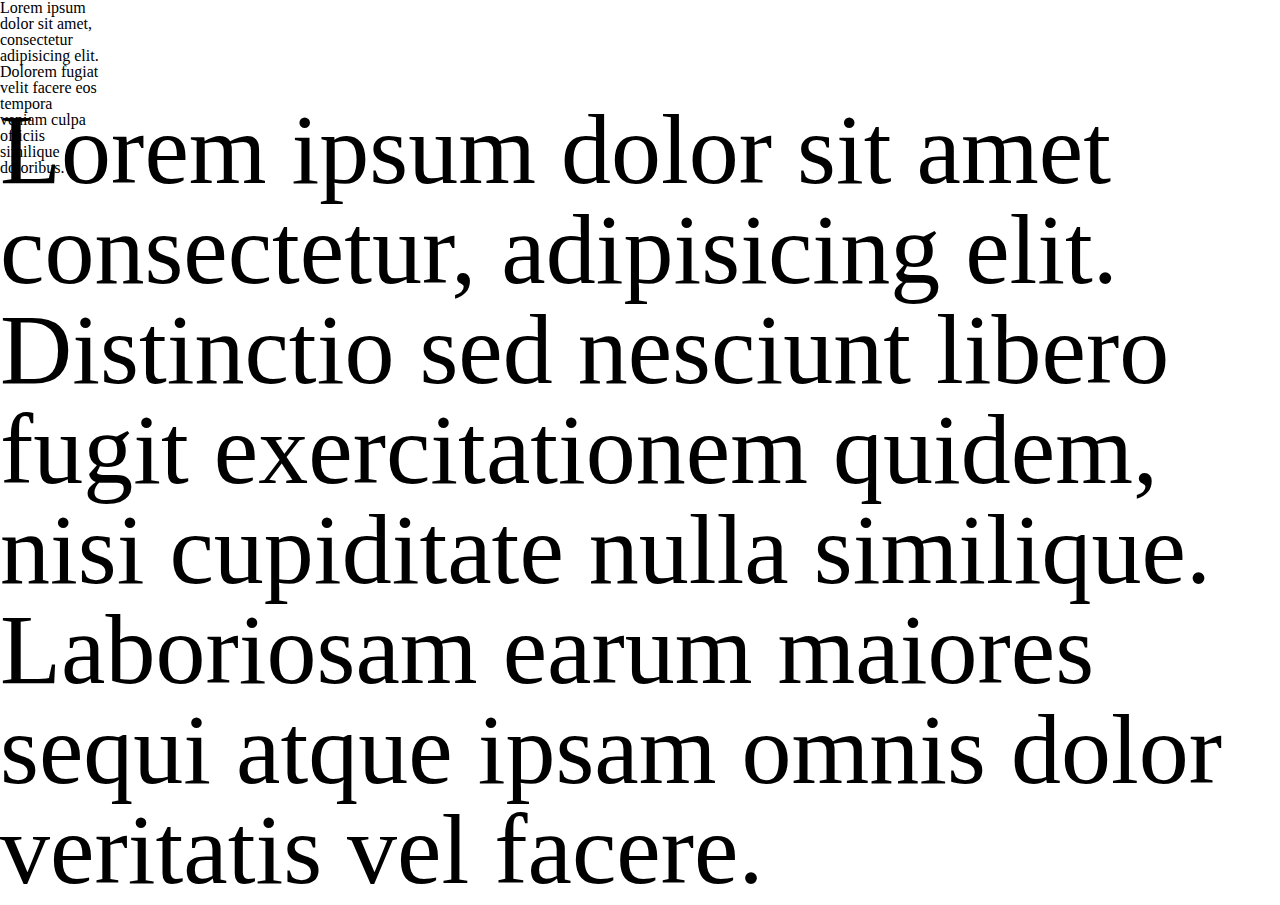
<file: home.html>
<!DOCTYPE html>
<html lang="en">
  <head>
    <meta charset="UTF-8" />
    <meta http-equiv="X-UA-Compatible" content="IE=edge" />
    <meta name="viewport" content="width=device-width, initial-scale=1.0" />
    <title>Document</title>
    <link rel="stylesheet" href="/css/home.css" />
  </head>
  <body>
    <div class="flexbox">
      Lorem ipsum dolor sit amet, consectetur adipisicing elit. Dolorem fugiat
      velit facere eos tempora veniam culpa officiis similique doloribus.
    </div>
    <p>
      Lorem ipsum dolor sit amet consectetur, adipisicing elit. Distinctio sed
      nesciunt libero fugit exercitationem quidem, nisi cupiditate nulla
      similique. Laboriosam earum maiores sequi atque ipsam omnis dolor
      veritatis vel facere.
    </p>
  </body>
</html>
</file>
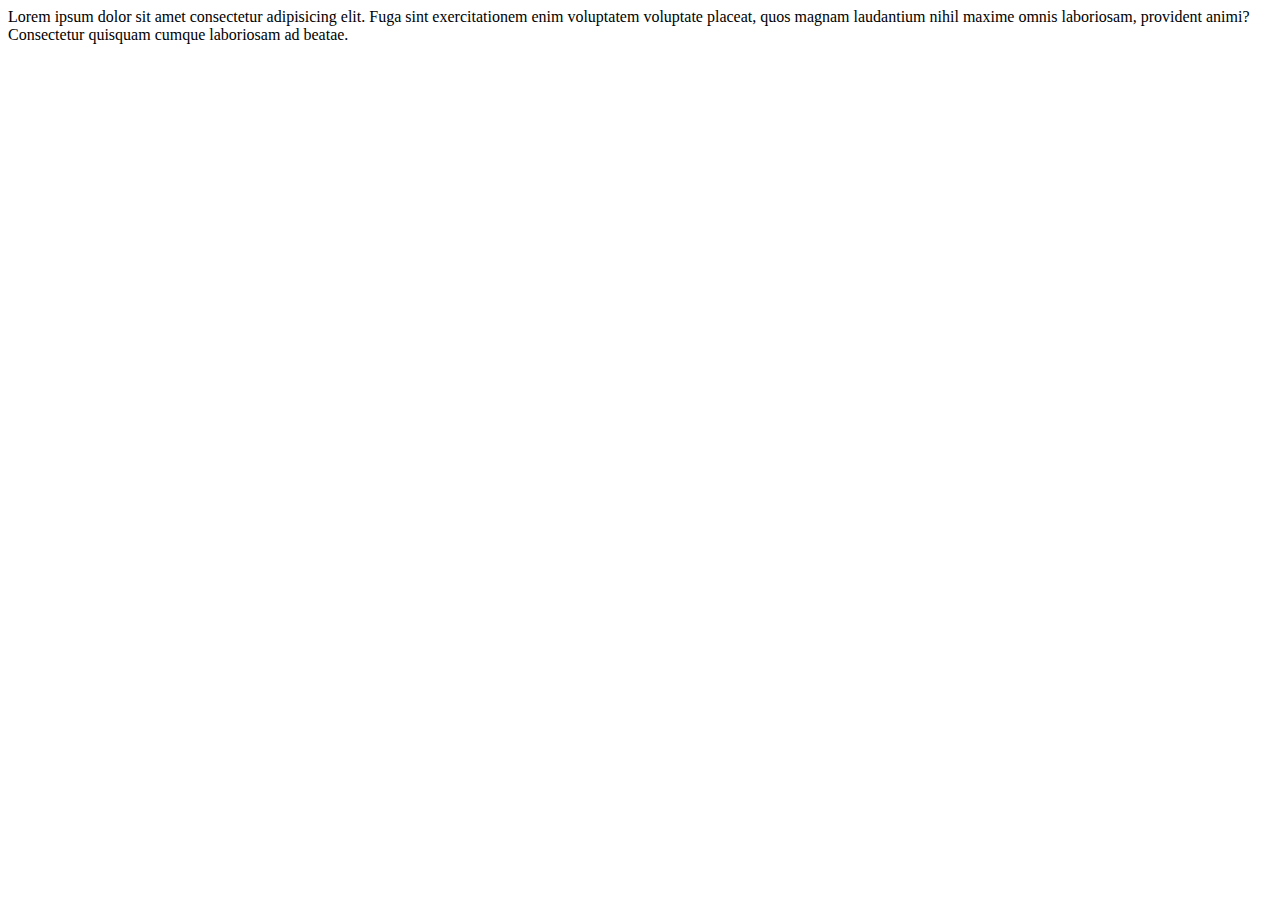
<file: profile.html>
<!DOCTYPE html>
<html lang="en">
  <head>
    <meta charset="UTF-8" />
    <meta http-equiv="X-UA-Compatible" content="IE=edge" />
    <meta name="viewport" content="width=device-width, initial-scale=1.0" />
    <title>Document</title>
  </head>
  <body>
    Lorem ipsum dolor sit amet consectetur adipisicing elit. Fuga sint
    exercitationem enim voluptatem voluptate placeat, quos magnam laudantium
    nihil maxime omnis laboriosam, provident animi? Consectetur quisquam cumque
    laboriosam ad beatae.
  </body>
</html>
</file>
<file: css/home.css>
/* http://meyerweb.com/eric/tools/css/reset/ 
   v2.0 | 20110126
   License: none (public domain)
*/

html, body, div, span, applet, object, iframe,
h1, h2, h3, h4, h5, h6, p, blockquote, pre,
a, abbr, acronym, address, big, cite, code,
del, dfn, em, img, ins, kbd, q, s, samp,
small, strike, strong, sub, sup, tt, var,
b, u, i, center,
dl, dt, dd, ol, ul, li,
fieldset, form, label, legend,
table, caption, tbody, tfoot, thead, tr, th, td,
article, aside, canvas, details, embed, 
figure, figcaption, footer, header, hgroup, 
menu, nav, output, ruby, section, summary,
time, mark, audio, video {
	margin: 0;
	padding: 0;
	border: 0;
	font-size: 100%;
	font: inherit;
	vertical-align: baseline;
}
/* HTML5 display-role reset for older browsers */
article, aside, details, figcaption, figure, 
footer, header, hgroup, menu, nav, section {
	display: block;
}
body {
	line-height: 1;
}
ol, ul {
	list-style: none;
}
blockquote, q {
	quotes: none;
}
blockquote:before, blockquote:after,
q:before, q:after {
	content: '';
	content: none;
}

/* Style */
p {
  font-size: 100px;
}

.flexbox{
  display: flex;
  height: 100px;
  width: 100px;
}

/* Dekstop Home */
.flexbox-box{
  width: 500px;
  height: 500px;
  background-color: blue;
  display: flex;
}
.item{
  height: 60px;
  width: 60px;
  background-color: aquamarine;
}
</file>
